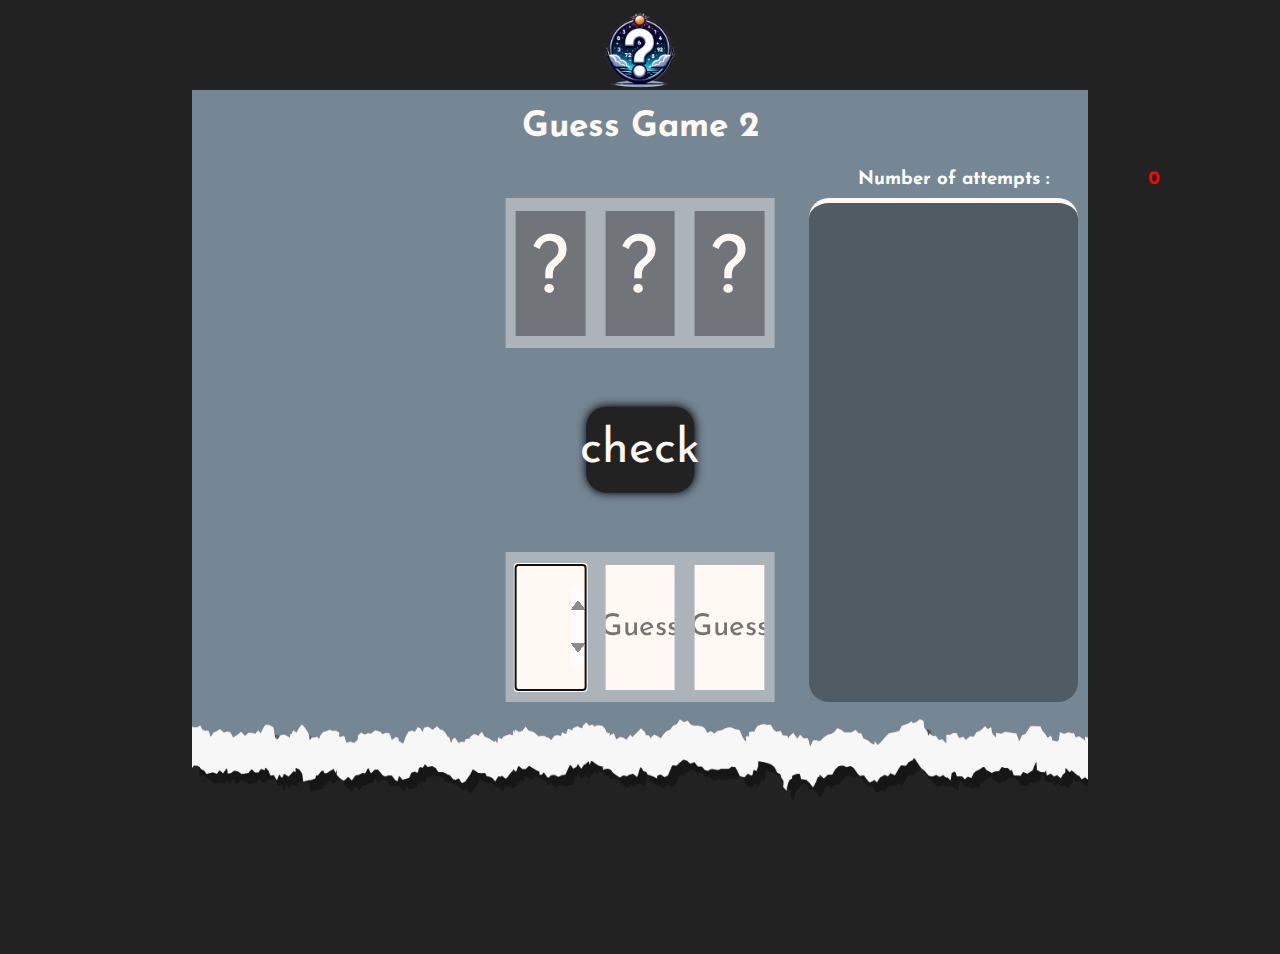
<file: index.html>
<!DOCTYPE html>
<html lang="en">
<head>
    <meta charset="UTF-8">
    <meta name="viewport" content="width=device-width, initial-scale=1.0">
    <title>guess game 2</title>
    <link rel="stylesheet" href="style.css">
    <link rel="icon" type="image/png" href="./img/main Logo.png"/>
    <link rel="preconnect" href="https://fonts.googleapis.com">
    <link rel="preconnect" href="https://fonts.gstatic.com" crossorigin>
    <link href="https://fonts.googleapis.com/css2?family=Josefin+Sans:ital,wght@0,100..700;1,100..700&family=Roboto+Slab:wght@100..900&display=swap" rel="stylesheet">
    <link rel="stylesheet" href="https://cdnjs.cloudflare.com/ajax/libs/font-awesome/6.5.2/css/all.min.css" integrity="sha512-SnH5WK+bZxgPHs44uWIX+LLJAJ9/2PkPKZ5QiAj6Ta86w+fsb2TkcmfRyVX3pBnMFcV7oQPJkl9QevSCWr3W6A==" crossorigin="anonymous" referrerpolicy="no-referrer" />
</head>
<body>
    <img class="logo" src="./img/main Logo.png" alt="Logo">
    <section>
        <img class="bg" src="./img/bg.png" alt="">
        <h1>Guess Game 2</h1>
        <div class="nums">
            <div class="num"></div>
            <div class="num"></div>
            <div class="num"></div>
            <div class="none">?</div>
            <div class="none">?</div>
            <div class="none">?</div>
        </div>
        <div class="ips">
            <input class="ip" placeholder="Guess" min="0" max="9" type="number">
            <input class="ip" placeholder="Guess" min="0" max="9" type="number">
            <input class="ip" placeholder="Guess" min="0" max="9" type="number">

            <div class="wrongDiv">please fill all inputs to check</div>
        </div>
        <div class="result">
            <div class="wrongNum">
                <h3>Number of attempts : </h3>
                <h3 class="attempts" style="color: red;">0</h3>
            </div>
            <ul class="ul">
                
            </ul>
        </div>

        <div onclick="checked()" class="check">check</div>
        <div class="winDiv">
            <h1 class="txt">The Correct Number is :</h1>
            <h2 class="matchTxt"></h2>
            <h2 class="finalAttemps">Number of attempts : <span class="finalAttempsNum"></span></h2>
            <div class="again">Play Again</div>
        </div>
    </section>

    <script src="script.js"></script>
</body>
</html>
</file>
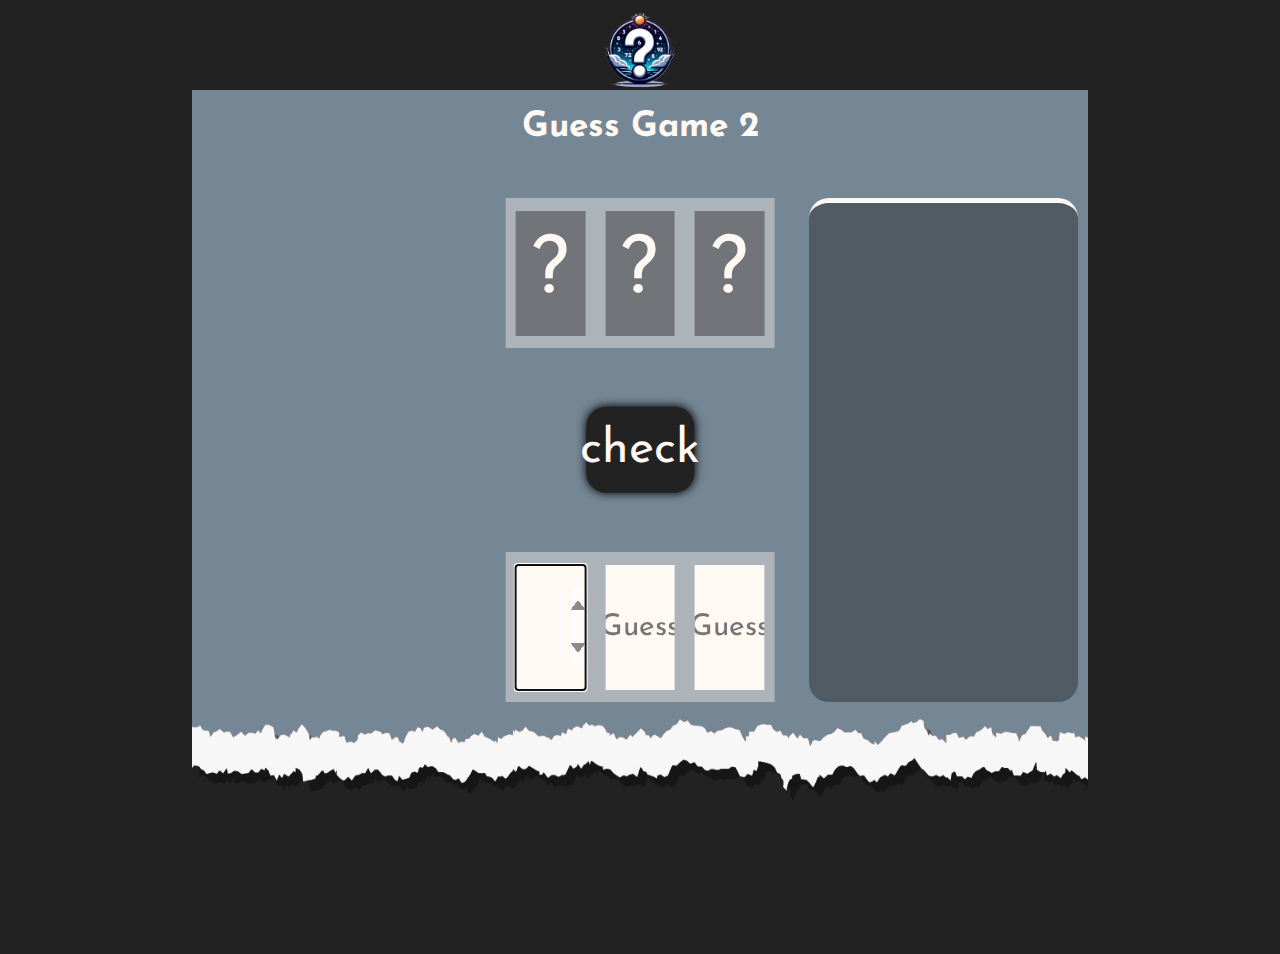
<file: idnex.html>
<!DOCTYPE html>
<html lang="en">
<head>
    <meta charset="UTF-8">
    <meta name="viewport" content="width=device-width, initial-scale=1.0">
    <title>guess game 2</title>
    <link rel="stylesheet" href="style.css">
    <link rel="icon" type="image/png" href="./img/main Logo.png"/>
    <link rel="preconnect" href="https://fonts.googleapis.com">
    <link rel="preconnect" href="https://fonts.gstatic.com" crossorigin>
    <link href="https://fonts.googleapis.com/css2?family=Josefin+Sans:ital,wght@0,100..700;1,100..700&family=Roboto+Slab:wght@100..900&display=swap" rel="stylesheet">
    <link rel="stylesheet" href="https://cdnjs.cloudflare.com/ajax/libs/font-awesome/6.5.2/css/all.min.css" integrity="sha512-SnH5WK+bZxgPHs44uWIX+LLJAJ9/2PkPKZ5QiAj6Ta86w+fsb2TkcmfRyVX3pBnMFcV7oQPJkl9QevSCWr3W6A==" crossorigin="anonymous" referrerpolicy="no-referrer" />
</head>
<body>
    <img class="logo" src="./img/main Logo.png" alt="Logo">
    <section>
        <img class="bg" src="./img/bg.png" alt="">
        <h1>Guess Game 2</h1>
        <div class="nums">
            <div class="num"></div>
            <div class="num"></div>
            <div class="num"></div>
            <div class="none">?</div>
            <div class="none">?</div>
            <div class="none">?</div>
        </div>
        <div class="ips">
            <input class="ip" placeholder="Guess" type="number">
            <input class="ip" placeholder="Guess" type="number">
            <input class="ip" placeholder="Guess" type="number">
        </div>
        <div class="result">
            <ul class="ul">
                
            </ul>
        </div>

        <div onclick="checked()" class="check">check</div>
        <div class="winDiv">
            <h1 class="txt">The Correct Number is :</h1>
            <h2 class="matchTxt"></h2>
            <div class="again">Play Again</div>
        </div>
    </section>

    <script src="script.js"></script>
</body>
</html>
</file>
<file: style.css>
*{
    padding: 0;
    margin: 0;
    box-sizing: border-box;
    font-family: "Josefin Sans", sans-serif;
    user-select: none;
}
:root{
    --color1--:#758694;
    --color2--:#FFF8F3;
}
body{
    background-color: #222;
    /* display: flex;
    justify-content: center;
    align-items: center; */
    height: 100vh;
}
section{
    position: relative;
    left: 50%;
    top: 50%;
    transform: translate(-50%,-50%);
    width: 70%;
    height: 80vh;
    /* background-image: url(./img/bg.png);
    background-size:cover;
    background-repeat: no-repeat; */
}
.bg{
    position: absolute;
    width: 100%;
    height: 120%;
}
.logo{
    position: absolute;
    width: 100px;
    left: 50%;
    transform: translateX(-50%);
}
section h1{
    position: absolute;
    left: 50%;
    transform: translateX(-50%);
    margin-top: 20px;
    font-weight: 900;
    font-size: 35px;
    color: var(--color2--);
}
.nums{
    position: relative;
    width: 30%;
    height: 150px;
    background-color: #fff8f367;
    top: 15%;
    left: 50%;
    transform: translateX(-50%);
    display: flex;
    justify-content: space-between;
    align-items: center;
}
.num{
    width: 30%;
    height: 35%;
    margin: 10px;
    font-size: 80px;
    display: flex;
    align-items: center;
    justify-content: center;
    background-color: #2222226e;
    color: var(--color2--);
    display: none;
}
.none{
    width: 100px;
    height: 125px;
    margin: 10px;
    font-size: 80px;
    display: flex;
    align-items: center;
    justify-content: center;
    background-color: #2222226e;
    color: var(--color2--);
}
.ips{
    position: absolute;
    width: 30%;
    height: 150px;
    background-color: #fff8f367;
    bottom: 15%;
    left: 50%;
    transform: translateX(-50%);
    display: flex;
    justify-content: space-between;
    align-items: center;
}
.ip{
    width: 30%;
    height: 125px;
    margin: 10px;
    font-size: 80px;
    background-color: var(--color2--);
    border: none;
    text-align: center;
}
.ip::placeholder{
    position: absolute;
    top: 50%;
    left: 50%;
    transform: translate(-50%,-50%);
    font-size: 30px;
}
.result{
    position: absolute;
    width: 30%;
    height: 70%;
    background-color: #2222226e;
    right: 10px;
    top: 108px;
    overflow: scroll;
    scrollbar-width: none;
    border-top:5px solid var(--color2--) ;
    border-radius: 20px;
}
.result ul{
    position: absolute;
    left: 35px;
    top: 10px;
    font-size: 30px;
    color: var(--color2--);
}
.result ul li{
    font-size: 22px;
    padding: 10px;
}
.result ul li p{
    margin-bottom: 30px;
    margin-top: 5px;
}
.check{
    position: absolute;
    left: 50%;
    top: 50%;
    transform: translate(-50%,-50%);
    width: 12%;
    height: 12%;
    background-color: #222;
    font-size: 3rem;
    color: var(--color2--);
    display: flex;
    justify-content: center;
    align-items: center;
    cursor: pointer;
    border-radius: 20px;
    box-shadow: 0 0 10px black;
    transition: 0.2s;
}
.check:hover{
    background-color:#fff8f367 ;
    color: #222;
}
.winDiv{
    position: relative;
    width: 70%;
    height: 70%;
    background-color: #8ea8bd;
    left: 50%;
    top: -110%;
    transform: translateX(-50%);
    border-radius: 5%;
    border: #222 5px solid;
    transition: 0.5s;
}
.again{
    position: absolute;
    width: 180px;
    height: 80px;
    background-color: #222;
    border-radius: 20px;
    color: var(--color2--);
    font-size: 30px;
    display: flex;
    align-items: center;
    justify-content: center;
    cursor: pointer;
    left: 50%;
    transform: translateX(-50%);
    bottom: 70px;
    transition: 0.3s;
    box-shadow: 0 0 10px #222;
}
.again:hover{
    background-color:#fff8f367 ;
    color: #222;
}
.txt{
    position: absolute;
    top: 100px;
    font-size: 25px;
}
.matchTxt{
    color: var(--color2--);
    position: absolute;
    font-size: 40px;
    top: 40%;
    left: 50%;
    transform: translateX(-50%);
}
.finalAttemps{
    position: absolute;
    bottom: 200px;
    left: 50%;
    transform: translateX(-50%);
    font-size: 20px;
    color: var(--color2--);
}
.wrongDiv{
    position: absolute;
    top: -40px;
    left: 50%;
    transform: translateX(-50%);
    width: 70%;
    text-align: center;
    background-color: #222;
    height: 35px;
    padding-top: 5px;
    color: white ;
    font-family: 'Segoe UI', Tahoma, Geneva, Verdana, sans-serif;
    font-weight: 600;
    display: none;
}
.wrongNum{
    position: fixed;
    width: 400px;
    display: flex;
    justify-content: space-around;
    top: 80px;
    color:white;
    align-items: center;
}
.Wrongli{
    position: relative;
}
.Wrongli::before{
    content: "=>";
    position: absolute;
    top: -60px;
    left: 50%;
    transform: translateX(-50%) rotate(90deg);
    width: 50px;
    height: 50px;
    display: flex;
    justify-content: center;
    align-items: center;
    font-size: 30px;
    color: red;
    letter-spacing: -10px;
}
</file>
